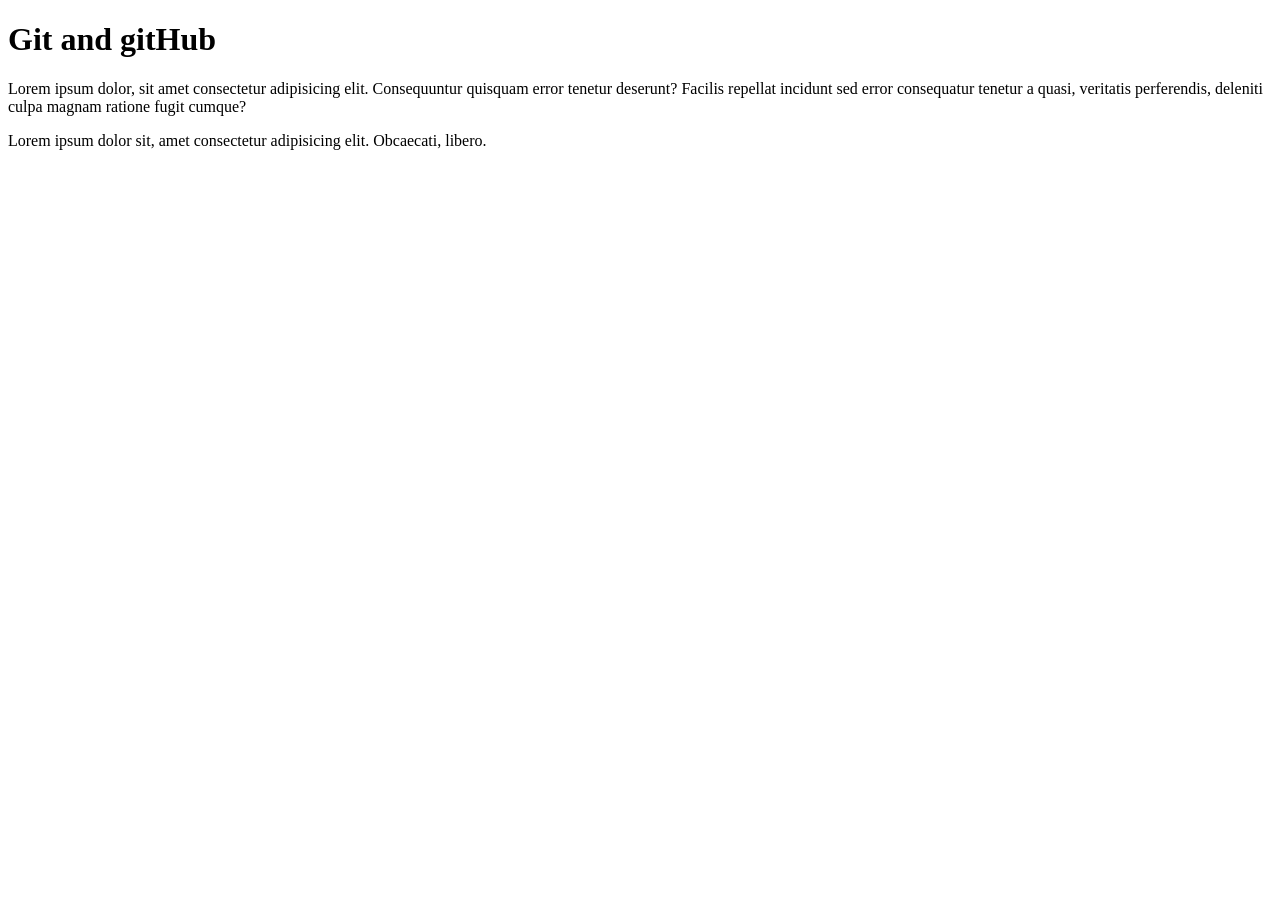
<file: Git/Index.html>
<!DOCTYPE html>
<html lang="en">
<head>
    <meta charset="UTF-8">
    <meta name="viewport" content="width=device-width, initial-scale=1.0">
    <title>Document</title>
</head>
<body>
    <h1>Git and gitHub</h1>
    <p>Lorem ipsum dolor, sit amet consectetur adipisicing elit. Consequuntur quisquam error tenetur deserunt? Facilis repellat incidunt sed error consequatur tenetur a quasi, veritatis perferendis, deleniti culpa magnam ratione fugit cumque?</p>
    <p>Lorem ipsum dolor sit, amet consectetur adipisicing elit. Obcaecati, libero.</p>
</body>
</html>
</file>
